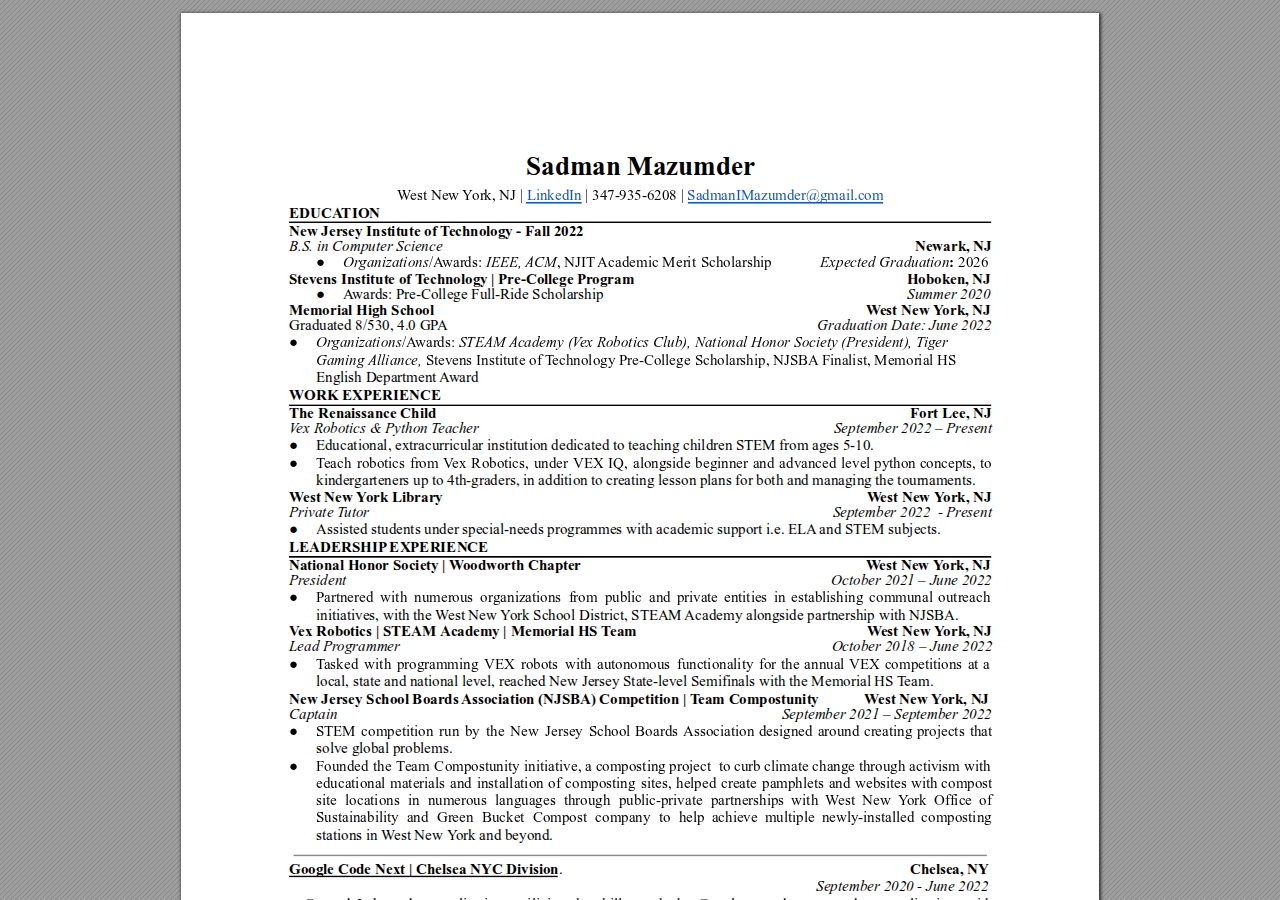
<file: _Resume _ Sadman Mazumder.html>
<!DOCTYPE html>
<!-- Created by pdf2htmlEX (https://github.com/pdf2htmlEX/pdf2htmlEX) -->
<html xmlns="http://www.w3.org/1999/xhtml">
<head>
<meta charset="utf-8"/>
<meta name="generator" content="pdf2htmlEX"/>
<meta http-equiv="X-UA-Compatible" content="IE=edge,chrome=1"/>
<style type="text/css">
/*! 
 * Base CSS for pdf2htmlEX
 * Copyright 2012,2013 Lu Wang <coolwanglu@gmail.com> 
 * https://github.com/pdf2htmlEX/pdf2htmlEX/blob/master/share/LICENSE
 */#sidebar{position:absolute;top:0;left:0;bottom:0;width:250px;padding:0;margin:0;overflow:auto}#page-container{position:absolute;top:0;left:0;margin:0;padding:0;border:0}@media screen{#sidebar.opened+#page-container{left:250px}#page-container{bottom:0;right:0;overflow:auto}.loading-indicator{display:none}.loading-indicator.active{display:block;position:absolute;width:64px;height:64px;top:50%;left:50%;margin-top:-32px;margin-left:-32px}.loading-indicator img{position:absolute;top:0;left:0;bottom:0;right:0}}@media print{@page{margin:0}html{margin:0}body{margin:0;-webkit-print-color-adjust:exact}#sidebar{display:none}#page-container{width:auto;height:auto;overflow:visible;background-color:transparent}.d{display:none}}.pf{position:relative;background-color:white;overflow:hidden;margin:0;border:0}.pc{position:absolute;border:0;padding:0;margin:0;top:0;left:0;width:100%;height:100%;overflow:hidden;display:block;transform-origin:0 0;-ms-transform-origin:0 0;-webkit-transform-origin:0 0}.pc.opened{display:block}.bf{position:absolute;border:0;margin:0;top:0;bottom:0;width:100%;height:100%;-ms-user-select:none;-moz-user-select:none;-webkit-user-select:none;user-select:none}.bi{position:absolute;border:0;margin:0;-ms-user-select:none;-moz-user-select:none;-webkit-user-select:none;user-select:none}@media print{.pf{margin:0;box-shadow:none;page-break-after:always;page-break-inside:avoid}@-moz-document url-prefix(){.pf{overflow:visible;border:1px solid #fff}.pc{overflow:visible}}}.c{position:absolute;border:0;padding:0;margin:0;overflow:hidden;display:block}.t{position:absolute;white-space:pre;font-size:1px;transform-origin:0 100%;-ms-transform-origin:0 100%;-webkit-transform-origin:0 100%;unicode-bidi:bidi-override;-moz-font-feature-settings:"liga" 0}.t:after{content:''}.t:before{content:'';display:inline-block}.t span{position:relative;unicode-bidi:bidi-override}._{display:inline-block;color:transparent;z-index:-1}::selection{background:rgba(127,255,255,0.4)}::-moz-selection{background:rgba(127,255,255,0.4)}.pi{display:none}.d{position:absolute;transform-origin:0 100%;-ms-transform-origin:0 100%;-webkit-transform-origin:0 100%}.it{border:0;background-color:rgba(255,255,255,0.0)}.ir:hover{cursor:pointer}</style>
<style type="text/css">
/*! 
 * Fancy styles for pdf2htmlEX
 * Copyright 2012,2013 Lu Wang <coolwanglu@gmail.com> 
 * https://github.com/pdf2htmlEX/pdf2htmlEX/blob/master/share/LICENSE
 */@keyframes fadein{from{opacity:0}to{opacity:1}}@-webkit-keyframes fadein{from{opacity:0}to{opacity:1}}@keyframes swing{0{transform:rotate(0)}10%{transform:rotate(0)}90%{transform:rotate(720deg)}100%{transform:rotate(720deg)}}@-webkit-keyframes swing{0{-webkit-transform:rotate(0)}10%{-webkit-transform:rotate(0)}90%{-webkit-transform:rotate(720deg)}100%{-webkit-transform:rotate(720deg)}}@media screen{#sidebar{background-color:#2f3236;background-image:url("[data-uri]")}#outline{font-family:Georgia,Times,"Times New Roman",serif;font-size:13px;margin:2em 1em}#outline ul{padding:0}#outline li{list-style-type:none;margin:1em 0}#outline li>ul{margin-left:1em}#outline a,#outline a:visited,#outline a:hover,#outline a:active{line-height:1.2;color:#e8e8e8;text-overflow:ellipsis;white-space:nowrap;text-decoration:none;display:block;overflow:hidden;outline:0}#outline a:hover{color:#0cf}#page-container{background-color:#9e9e9e;background-image:url("[data-uri]");-webkit-transition:left 500ms;transition:left 500ms}.pf{margin:13px auto;box-shadow:1px 1px 3px 1px #333;border-collapse:separate}.pc.opened{-webkit-animation:fadein 100ms;animation:fadein 100ms}.loading-indicator.active{-webkit-animation:swing 1.5s ease-in-out .01s infinite alternate none;animation:swing 1.5s ease-in-out .01s infinite alternate none}.checked{background:no-repeat url([data-uri])}}</style>
<style type="text/css">
.ff0{font-family:sans-serif;visibility:hidden;}
@font-face{font-family:ff1;src:url('[data-uri]')format("woff");}.ff1{font-family:ff1;line-height:0.893555;font-style:normal;font-weight:normal;visibility:visible;}
@font-face{font-family:ff2;src:url('[data-uri]')format("woff");}.ff2{font-family:ff2;line-height:0.910645;font-style:normal;font-weight:normal;visibility:visible;}
@font-face{font-family:ff3;src:url('[data-uri]')format("woff");}.ff3{font-family:ff3;line-height:0.910156;font-style:normal;font-weight:normal;visibility:visible;}
@font-face{font-family:ff4;src:url('[data-uri]')format("woff");}.ff4{font-family:ff4;line-height:0.666504;font-style:normal;font-weight:normal;visibility:visible;}
@font-face{font-family:ff5;src:url('[data-uri]')format("woff");}.ff5{font-family:ff5;line-height:0.666504;font-style:normal;font-weight:normal;visibility:visible;}
.m0{transform:matrix(0.375000,0.000000,0.000000,0.375000,0,0);-ms-transform:matrix(0.375000,0.000000,0.000000,0.375000,0,0);-webkit-transform:matrix(0.375000,0.000000,0.000000,0.375000,0,0);}
.m1{transform:matrix(1.500000,0.000000,0.000000,1.500000,0,0);-ms-transform:matrix(1.500000,0.000000,0.000000,1.500000,0,0);-webkit-transform:matrix(1.500000,0.000000,0.000000,1.500000,0,0);}
.v0{vertical-align:0.000000px;}
.ls0{letter-spacing:0.000000px;}
.sc_{text-shadow:none;}
.sc0{text-shadow:-0.015em 0 transparent,0 0.015em transparent,0.015em 0 transparent,0 -0.015em  transparent;}
@media screen and (-webkit-min-device-pixel-ratio:0){
.sc_{-webkit-text-stroke:0px transparent;}
.sc0{-webkit-text-stroke:0.015em transparent;text-shadow:none;}
}
.ws0{word-spacing:0.000000px;}
._2{margin-left:-4.561726px;}
._0{margin-left:-3.217834px;}
._1{margin-left:-1.538922px;}
._b{width:11.373730px;}
._e{width:12.540769px;}
._5{width:13.787986px;}
._14{width:15.307037px;}
._15{width:16.596907px;}
._13{width:18.936344px;}
._19{width:20.167896px;}
._1a{width:21.974488px;}
._4{width:47.839844px;}
._6{width:129.875677px;}
._16{width:614.220689px;}
._7{width:727.289891px;}
._11{width:758.139287px;}
._8{width:810.301060px;}
._1b{width:926.316428px;}
._d{width:946.346308px;}
._a{width:985.765932px;}
._f{width:1130.009737px;}
._17{width:1150.463212px;}
._9{width:1152.191115px;}
._18{width:1185.655053px;}
._10{width:1235.871603px;}
._3{width:1259.989878px;}
._c{width:1264.330645px;}
._12{width:1293.822584px;}
.fc1{color:rgb(17,85,204);}
.fc0{color:rgb(0,0,0);}
.fs1{font-size:39.999999px;}
.fs0{font-size:72.000000px;}
.y0{bottom:-0.750000px;}
.y34{bottom:128.060673px;}
.y33{bottom:151.309203px;}
.y32{bottom:170.807733px;}
.y31{bottom:188.056278px;}
.y30{bottom:205.304808px;}
.y2f{bottom:222.553338px;}
.y2e{bottom:239.801883px;}
.y2d{bottom:257.050413px;}
.y2c{bottom:274.298943px;}
.y2b{bottom:291.547488px;}
.y2a{bottom:308.796018px;}
.y29{bottom:326.044548px;}
.y28{bottom:360.541623px;}
.y27{bottom:377.790153px;}
.y26{bottom:395.038698px;}
.y25{bottom:412.287228px;}
.y24{bottom:429.535765px;}
.y23{bottom:446.850213px;}
.y22{bottom:464.098750px;}
.y21{bottom:481.142816px;}
.y20{bottom:497.224368px;}
.y1f{bottom:514.472898px;}
.y1e{bottom:531.721435px;}
.y1d{bottom:548.765501px;}
.y1c{bottom:564.576656px;}
.y1b{bottom:580.658208px;}
.y1a{bottom:597.906730px;}
.y19{bottom:614.950811px;}
.y18{bottom:630.761966px;}
.y17{bottom:649.093503px;}
.y16{bottom:666.342040px;}
.y15{bottom:683.386106px;}
.y14{bottom:699.197261px;}
.y13{bottom:715.278813px;}
.y12{bottom:732.527350px;}
.y11{bottom:749.841790px;}
.y10{bottom:766.885871px;}
.yf{bottom:782.697026px;}
.ye{bottom:801.028563px;}
.yd{bottom:818.277093px;}
.yc{bottom:835.525638px;}
.yb{bottom:852.774175px;}
.ya{bottom:869.818241px;}
.y9{bottom:885.629396px;}
.y8{bottom:901.440546px;}
.y7{bottom:917.312141px;}
.y6{bottom:933.123291px;}
.y5{bottom:948.994873px;}
.y4{bottom:964.806031px;}
.y3{bottom:983.137572px;}
.y2{bottom:1000.115723px;}
.y1{bottom:1024.792967px;}
.h4{height:27.109374px;}
.h5{height:27.773437px;}
.h3{height:27.792968px;}
.h2{height:48.796875px;}
.h0{height:1188.000000px;}
.h1{height:1188.750000px;}
.w0{width:918.000000px;}
.w1{width:918.750000px;}
.x0{left:0.000000px;}
.x3{left:108.000000px;}
.x4{left:135.000000px;}
.x2{left:215.964277px;}
.x1{left:344.625728px;}
.x5{left:635.233883px;}
@media print{
.v0{vertical-align:0.000000pt;}
.ls0{letter-spacing:0.000000pt;}
.ws0{word-spacing:0.000000pt;}
._2{margin-left:-4.054867pt;}
._0{margin-left:-2.860297pt;}
._1{margin-left:-1.367930pt;}
._b{width:10.109983pt;}
._e{width:11.147350pt;}
._5{width:12.255987pt;}
._14{width:13.606256pt;}
._15{width:14.752806pt;}
._13{width:16.832306pt;}
._19{width:17.927019pt;}
._1a{width:19.532878pt;}
._4{width:42.524306pt;}
._6{width:115.445046pt;}
._16{width:545.973946pt;}
._7{width:646.479903pt;}
._11{width:673.901589pt;}
._8{width:720.267609pt;}
._1b{width:823.392380pt;}
._d{width:841.196718pt;}
._a{width:876.236384pt;}
._f{width:1004.453099pt;}
._17{width:1022.633967pt;}
._9{width:1024.169880pt;}
._18{width:1053.915603pt;}
._10{width:1098.552536pt;}
._3{width:1119.991003pt;}
._c{width:1123.849462pt;}
._12{width:1150.064519pt;}
.fs1{font-size:35.555555pt;}
.fs0{font-size:64.000000pt;}
.y0{bottom:-0.666667pt;}
.y34{bottom:113.831710pt;}
.y33{bottom:134.497070pt;}
.y32{bottom:151.829096pt;}
.y31{bottom:167.161136pt;}
.y30{bottom:182.493163pt;}
.y2f{bottom:197.825190pt;}
.y2e{bottom:213.157230pt;}
.y2d{bottom:228.489256pt;}
.y2c{bottom:243.821283pt;}
.y2b{bottom:259.153323pt;}
.y2a{bottom:274.485350pt;}
.y29{bottom:289.817376pt;}
.y28{bottom:320.481443pt;}
.y27{bottom:335.813470pt;}
.y26{bottom:351.145510pt;}
.y25{bottom:366.477536pt;}
.y24{bottom:381.809569pt;}
.y23{bottom:397.200190pt;}
.y22{bottom:412.532223pt;}
.y21{bottom:427.682503pt;}
.y20{bottom:441.977216pt;}
.y1f{bottom:457.309243pt;}
.y1e{bottom:472.641276pt;}
.y1d{bottom:487.791556pt;}
.y1c{bottom:501.845916pt;}
.y1b{bottom:516.140630pt;}
.y1a{bottom:531.472649pt;}
.y19{bottom:546.622943pt;}
.y18{bottom:560.677303pt;}
.y17{bottom:576.972003pt;}
.y16{bottom:592.304036pt;}
.y15{bottom:607.454316pt;}
.y14{bottom:621.508676pt;}
.y13{bottom:635.803390pt;}
.y12{bottom:651.135423pt;}
.y11{bottom:666.526036pt;}
.y10{bottom:681.676330pt;}
.yf{bottom:695.730690pt;}
.ye{bottom:712.025390pt;}
.yd{bottom:727.357416pt;}
.yc{bottom:742.689456pt;}
.yb{bottom:758.021489pt;}
.ya{bottom:773.171770pt;}
.y9{bottom:787.226130pt;}
.y8{bottom:801.280486pt;}
.y7{bottom:815.388570pt;}
.y6{bottom:829.442926pt;}
.y5{bottom:843.550998pt;}
.y4{bottom:857.605360pt;}
.y3{bottom:873.900064pt;}
.y2{bottom:888.991754pt;}
.y1{bottom:910.927082pt;}
.h4{height:24.097222pt;}
.h5{height:24.687499pt;}
.h3{height:24.704860pt;}
.h2{height:43.375000pt;}
.h0{height:1056.000000pt;}
.h1{height:1056.666667pt;}
.w0{width:816.000000pt;}
.w1{width:816.666667pt;}
.x0{left:0.000000pt;}
.x3{left:96.000000pt;}
.x4{left:120.000000pt;}
.x2{left:191.968246pt;}
.x1{left:306.333980pt;}
.x5{left:564.652340pt;}
}
</style>
<script>
/*
 Copyright 2012 Mozilla Foundation 
 Copyright 2013 Lu Wang <coolwanglu@gmail.com>
 Apachine License Version 2.0 
*/
(function(){function b(a,b,e,f){var c=(a.className||"").split(/\s+/g);""===c[0]&&c.shift();var d=c.indexOf(b);0>d&&e&&c.push(b);0<=d&&f&&c.splice(d,1);a.className=c.join(" ");return 0<=d}if(!("classList"in document.createElement("div"))){var e={add:function(a){b(this.element,a,!0,!1)},contains:function(a){return b(this.element,a,!1,!1)},remove:function(a){b(this.element,a,!1,!0)},toggle:function(a){b(this.element,a,!0,!0)}};Object.defineProperty(HTMLElement.prototype,"classList",{get:function(){if(this._classList)return this._classList;
var a=Object.create(e,{element:{value:this,writable:!1,enumerable:!0}});Object.defineProperty(this,"_classList",{value:a,writable:!1,enumerable:!1});return a},enumerable:!0})}})();
</script>
<script>
(function(){/*
 pdf2htmlEX.js: Core UI functions for pdf2htmlEX 
 Copyright 2012,2013 Lu Wang <coolwanglu@gmail.com> and other contributors 
 https://github.com/pdf2htmlEX/pdf2htmlEX/blob/master/share/LICENSE 
*/
var pdf2htmlEX=window.pdf2htmlEX=window.pdf2htmlEX||{},CSS_CLASS_NAMES={page_frame:"pf",page_content_box:"pc",page_data:"pi",background_image:"bi",link:"l",input_radio:"ir",__dummy__:"no comma"},DEFAULT_CONFIG={container_id:"page-container",sidebar_id:"sidebar",outline_id:"outline",loading_indicator_cls:"loading-indicator",preload_pages:3,render_timeout:100,scale_step:0.9,key_handler:!0,hashchange_handler:!0,view_history_handler:!0,__dummy__:"no comma"},EPS=1E-6;
function invert(a){var b=a[0]*a[3]-a[1]*a[2];return[a[3]/b,-a[1]/b,-a[2]/b,a[0]/b,(a[2]*a[5]-a[3]*a[4])/b,(a[1]*a[4]-a[0]*a[5])/b]}function transform(a,b){return[a[0]*b[0]+a[2]*b[1]+a[4],a[1]*b[0]+a[3]*b[1]+a[5]]}function get_page_number(a){return parseInt(a.getAttribute("data-page-no"),16)}function disable_dragstart(a){for(var b=0,c=a.length;b<c;++b)a[b].addEventListener("dragstart",function(){return!1},!1)}
function clone_and_extend_objs(a){for(var b={},c=0,e=arguments.length;c<e;++c){var h=arguments[c],d;for(d in h)h.hasOwnProperty(d)&&(b[d]=h[d])}return b}
function Page(a){if(a){this.shown=this.loaded=!1;this.page=a;this.num=get_page_number(a);this.original_height=a.clientHeight;this.original_width=a.clientWidth;var b=a.getElementsByClassName(CSS_CLASS_NAMES.page_content_box)[0];b&&(this.content_box=b,this.original_scale=this.cur_scale=this.original_height/b.clientHeight,this.page_data=JSON.parse(a.getElementsByClassName(CSS_CLASS_NAMES.page_data)[0].getAttribute("data-data")),this.ctm=this.page_data.ctm,this.ictm=invert(this.ctm),this.loaded=!0)}}
Page.prototype={hide:function(){this.loaded&&this.shown&&(this.content_box.classList.remove("opened"),this.shown=!1)},show:function(){this.loaded&&!this.shown&&(this.content_box.classList.add("opened"),this.shown=!0)},rescale:function(a){this.cur_scale=0===a?this.original_scale:a;this.loaded&&(a=this.content_box.style,a.msTransform=a.webkitTransform=a.transform="scale("+this.cur_scale.toFixed(3)+")");a=this.page.style;a.height=this.original_height*this.cur_scale+"px";a.width=this.original_width*this.cur_scale+
"px"},view_position:function(){var a=this.page,b=a.parentNode;return[b.scrollLeft-a.offsetLeft-a.clientLeft,b.scrollTop-a.offsetTop-a.clientTop]},height:function(){return this.page.clientHeight},width:function(){return this.page.clientWidth}};function Viewer(a){this.config=clone_and_extend_objs(DEFAULT_CONFIG,0<arguments.length?a:{});this.pages_loading=[];this.init_before_loading_content();var b=this;document.addEventListener("DOMContentLoaded",function(){b.init_after_loading_content()},!1)}
Viewer.prototype={scale:1,cur_page_idx:0,first_page_idx:0,init_before_loading_content:function(){this.pre_hide_pages()},initialize_radio_button:function(){for(var a=document.getElementsByClassName(CSS_CLASS_NAMES.input_radio),b=0;b<a.length;b++)a[b].addEventListener("click",function(){this.classList.toggle("checked")})},init_after_loading_content:function(){this.sidebar=document.getElementById(this.config.sidebar_id);this.outline=document.getElementById(this.config.outline_id);this.container=document.getElementById(this.config.container_id);
this.loading_indicator=document.getElementsByClassName(this.config.loading_indicator_cls)[0];for(var a=!0,b=this.outline.childNodes,c=0,e=b.length;c<e;++c)if("ul"===b[c].nodeName.toLowerCase()){a=!1;break}a||this.sidebar.classList.add("opened");this.find_pages();if(0!=this.pages.length){disable_dragstart(document.getElementsByClassName(CSS_CLASS_NAMES.background_image));this.config.key_handler&&this.register_key_handler();var h=this;this.config.hashchange_handler&&window.addEventListener("hashchange",
function(a){h.navigate_to_dest(document.location.hash.substring(1))},!1);this.config.view_history_handler&&window.addEventListener("popstate",function(a){a.state&&h.navigate_to_dest(a.state)},!1);this.container.addEventListener("scroll",function(){h.update_page_idx();h.schedule_render(!0)},!1);[this.container,this.outline].forEach(function(a){a.addEventListener("click",h.link_handler.bind(h),!1)});this.initialize_radio_button();this.render()}},find_pages:function(){for(var a=[],b={},c=this.container.childNodes,
e=0,h=c.length;e<h;++e){var d=c[e];d.nodeType===Node.ELEMENT_NODE&&d.classList.contains(CSS_CLASS_NAMES.page_frame)&&(d=new Page(d),a.push(d),b[d.num]=a.length-1)}this.pages=a;this.page_map=b},load_page:function(a,b,c){var e=this.pages;if(!(a>=e.length||(e=e[a],e.loaded||this.pages_loading[a]))){var e=e.page,h=e.getAttribute("data-page-url");if(h){this.pages_loading[a]=!0;var d=e.getElementsByClassName(this.config.loading_indicator_cls)[0];"undefined"===typeof d&&(d=this.loading_indicator.cloneNode(!0),
d.classList.add("active"),e.appendChild(d));var f=this,g=new XMLHttpRequest;g.open("GET",h,!0);g.onload=function(){if(200===g.status||0===g.status){var b=document.createElement("div");b.innerHTML=g.responseText;for(var d=null,b=b.childNodes,e=0,h=b.length;e<h;++e){var p=b[e];if(p.nodeType===Node.ELEMENT_NODE&&p.classList.contains(CSS_CLASS_NAMES.page_frame)){d=p;break}}b=f.pages[a];f.container.replaceChild(d,b.page);b=new Page(d);f.pages[a]=b;b.hide();b.rescale(f.scale);disable_dragstart(d.getElementsByClassName(CSS_CLASS_NAMES.background_image));
f.schedule_render(!1);c&&c(b)}delete f.pages_loading[a]};g.send(null)}void 0===b&&(b=this.config.preload_pages);0<--b&&(f=this,setTimeout(function(){f.load_page(a+1,b)},0))}},pre_hide_pages:function(){var a="@media screen{."+CSS_CLASS_NAMES.page_content_box+"{display:none;}}",b=document.createElement("style");b.styleSheet?b.styleSheet.cssText=a:b.appendChild(document.createTextNode(a));document.head.appendChild(b)},render:function(){for(var a=this.container,b=a.scrollTop,c=a.clientHeight,a=b-c,b=
b+c+c,c=this.pages,e=0,h=c.length;e<h;++e){var d=c[e],f=d.page,g=f.offsetTop+f.clientTop,f=g+f.clientHeight;g<=b&&f>=a?d.loaded?d.show():this.load_page(e):d.hide()}},update_page_idx:function(){var a=this.pages,b=a.length;if(!(2>b)){for(var c=this.container,e=c.scrollTop,c=e+c.clientHeight,h=-1,d=b,f=d-h;1<f;){var g=h+Math.floor(f/2),f=a[g].page;f.offsetTop+f.clientTop+f.clientHeight>=e?d=g:h=g;f=d-h}this.first_page_idx=d;for(var g=h=this.cur_page_idx,k=0;d<b;++d){var f=a[d].page,l=f.offsetTop+f.clientTop,
f=f.clientHeight;if(l>c)break;f=(Math.min(c,l+f)-Math.max(e,l))/f;if(d===h&&Math.abs(f-1)<=EPS){g=h;break}f>k&&(k=f,g=d)}this.cur_page_idx=g}},schedule_render:function(a){if(void 0!==this.render_timer){if(!a)return;clearTimeout(this.render_timer)}var b=this;this.render_timer=setTimeout(function(){delete b.render_timer;b.render()},this.config.render_timeout)},register_key_handler:function(){var a=this;window.addEventListener("DOMMouseScroll",function(b){if(b.ctrlKey){b.preventDefault();var c=a.container,
e=c.getBoundingClientRect(),c=[b.clientX-e.left-c.clientLeft,b.clientY-e.top-c.clientTop];a.rescale(Math.pow(a.config.scale_step,b.detail),!0,c)}},!1);window.addEventListener("keydown",function(b){var c=!1,e=b.ctrlKey||b.metaKey,h=b.altKey;switch(b.keyCode){case 61:case 107:case 187:e&&(a.rescale(1/a.config.scale_step,!0),c=!0);break;case 173:case 109:case 189:e&&(a.rescale(a.config.scale_step,!0),c=!0);break;case 48:e&&(a.rescale(0,!1),c=!0);break;case 33:h?a.scroll_to(a.cur_page_idx-1):a.container.scrollTop-=
a.container.clientHeight;c=!0;break;case 34:h?a.scroll_to(a.cur_page_idx+1):a.container.scrollTop+=a.container.clientHeight;c=!0;break;case 35:a.container.scrollTop=a.container.scrollHeight;c=!0;break;case 36:a.container.scrollTop=0,c=!0}c&&b.preventDefault()},!1)},rescale:function(a,b,c){var e=this.scale;this.scale=a=0===a?1:b?e*a:a;c||(c=[0,0]);b=this.container;c[0]+=b.scrollLeft;c[1]+=b.scrollTop;for(var h=this.pages,d=h.length,f=this.first_page_idx;f<d;++f){var g=h[f].page;if(g.offsetTop+g.clientTop>=
c[1])break}g=f-1;0>g&&(g=0);var g=h[g].page,k=g.clientWidth,f=g.clientHeight,l=g.offsetLeft+g.clientLeft,m=c[0]-l;0>m?m=0:m>k&&(m=k);k=g.offsetTop+g.clientTop;c=c[1]-k;0>c?c=0:c>f&&(c=f);for(f=0;f<d;++f)h[f].rescale(a);b.scrollLeft+=m/e*a+g.offsetLeft+g.clientLeft-m-l;b.scrollTop+=c/e*a+g.offsetTop+g.clientTop-c-k;this.schedule_render(!0)},fit_width:function(){var a=this.cur_page_idx;this.rescale(this.container.clientWidth/this.pages[a].width(),!0);this.scroll_to(a)},fit_height:function(){var a=this.cur_page_idx;
this.rescale(this.container.clientHeight/this.pages[a].height(),!0);this.scroll_to(a)},get_containing_page:function(a){for(;a;){if(a.nodeType===Node.ELEMENT_NODE&&a.classList.contains(CSS_CLASS_NAMES.page_frame)){a=get_page_number(a);var b=this.page_map;return a in b?this.pages[b[a]]:null}a=a.parentNode}return null},link_handler:function(a){var b=a.target,c=b.getAttribute("data-dest-detail");if(c){if(this.config.view_history_handler)try{var e=this.get_current_view_hash();window.history.replaceState(e,
"","#"+e);window.history.pushState(c,"","#"+c)}catch(h){}this.navigate_to_dest(c,this.get_containing_page(b));a.preventDefault()}},navigate_to_dest:function(a,b){try{var c=JSON.parse(a)}catch(e){return}if(c instanceof Array){var h=c[0],d=this.page_map;if(h in d){for(var f=d[h],h=this.pages[f],d=2,g=c.length;d<g;++d){var k=c[d];if(null!==k&&"number"!==typeof k)return}for(;6>c.length;)c.push(null);var g=b||this.pages[this.cur_page_idx],d=g.view_position(),d=transform(g.ictm,[d[0],g.height()-d[1]]),
g=this.scale,l=[0,0],m=!0,k=!1,n=this.scale;switch(c[1]){case "XYZ":l=[null===c[2]?d[0]:c[2]*n,null===c[3]?d[1]:c[3]*n];g=c[4];if(null===g||0===g)g=this.scale;k=!0;break;case "Fit":case "FitB":l=[0,0];k=!0;break;case "FitH":case "FitBH":l=[0,null===c[2]?d[1]:c[2]*n];k=!0;break;case "FitV":case "FitBV":l=[null===c[2]?d[0]:c[2]*n,0];k=!0;break;case "FitR":l=[c[2]*n,c[5]*n],m=!1,k=!0}if(k){this.rescale(g,!1);var p=this,c=function(a){l=transform(a.ctm,l);m&&(l[1]=a.height()-l[1]);p.scroll_to(f,l)};h.loaded?
c(h):(this.load_page(f,void 0,c),this.scroll_to(f))}}}},scroll_to:function(a,b){var c=this.pages;if(!(0>a||a>=c.length)){c=c[a].view_position();void 0===b&&(b=[0,0]);var e=this.container;e.scrollLeft+=b[0]-c[0];e.scrollTop+=b[1]-c[1]}},get_current_view_hash:function(){var a=[],b=this.pages[this.cur_page_idx];a.push(b.num);a.push("XYZ");var c=b.view_position(),c=transform(b.ictm,[c[0],b.height()-c[1]]);a.push(c[0]/this.scale);a.push(c[1]/this.scale);a.push(this.scale);return JSON.stringify(a)}};
pdf2htmlEX.Viewer=Viewer;})();
</script>
<script>
try{
pdf2htmlEX.defaultViewer = new pdf2htmlEX.Viewer({});
}catch(e){}
</script>
<title></title>
</head>
<body>
<div id="sidebar">
<div id="outline">
</div>
</div>
<div id="page-container">
<div id="pf1" class="pf w0 h0" data-page-no="1"><div class="pc pc1 w0 h0"><img class="bi x0 y0 w1 h1" alt="" src="[data-uri]"/><div class="t m0 x1 h2 y1 ff1 fs0 fc0 sc0 ls0 ws0">Sadman Mazumder</div><div class="t m0 x2 h3 y2 ff2 fs1 fc0 sc0 ls0 ws0">W<span class="_ _0"></span>est New <span class="_ _1"></span>Y<span class="_ _0"></span>ork, NJ |<span class="_"> </span><span class="fc1">LinkedIn<span class="_"> </span></span>| 347-935-6208 |<span class="_"> </span><span class="fc1">SadmanIMazumder@gmail.com</span></div><div class="t m0 x3 h4 y3 ff1 fs1 fc0 sc0 ls0 ws0">EDUCA<span class="_ _0"></span>TION</div><div class="t m0 x3 h4 y4 ff1 fs1 fc0 sc0 ls0 ws0">New Jersey Institute of T<span class="_ _2"></span>echnology - Fall 2022</div><div class="t m0 x3 h5 y5 ff3 fs1 fc0 sc0 ls0 ws0">B.S. in Computer Science<span class="_ _3"> </span><span class="ff1">Newark, NJ</span></div><div class="t m0 x4 h3 y6 ff4 fs1 fc0 sc0 ls0 ws0">●<span class="_ _4"> </span><span class="ff3">Or<span class="_ _1"></span>ganizations<span class="ff2">/A<span class="_ _2"></span>wards:<span class="_"> </span><span class="ff3">IEEE, ACM</span>, NJIT <span class="_ _0"></span>Academic Merit<span class="_ _5"> </span>Scholarship<span class="_ _6"> </span><span class="ff3">Expected Graduation<span class="ff1">:<span class="_"> </span></span></span>2026</span></span></div><div class="t m0 x3 h4 y7 ff1 fs1 fc0 sc0 ls0 ws0">Stevens Institute of T<span class="_ _2"></span>echnology | Pre-College Pr<span class="_ _1"></span>ogram<span class="_ _7"> </span>Hoboken, NJ</div><div class="t m0 x4 h3 y8 ff5 fs1 fc0 sc0 ls0 ws0">●<span class="_ _4"> </span><span class="ff2">A<span class="_ _2"></span>wards: Pre-College Full-Ride Scholarship<span class="_ _8"> </span><span class="ff3">Summer 2020</span></span></div><div class="t m0 x3 h4 y9 ff1 fs1 fc0 sc0 ls0 ws0">Memorial High School<span class="_ _9"> </span>W<span class="_ _0"></span>est New Y<span class="_ _2"></span>ork, NJ</div><div class="t m0 x3 h3 ya ff2 fs1 fc0 sc0 ls0 ws0">Graduated 8/530, 4.0 GP<span class="_ _2"></span>A<span class="_ _a"> </span><span class="ff3">Graduation Date: June 2022</span></div><div class="t m0 x3 h3 yb ff4 fs1 fc0 sc0 ls0 ws0">●<span class="_ _4"> </span><span class="ff3">Or<span class="_ _1"></span>ganizations<span class="ff2">/A<span class="_ _2"></span>wards:<span class="_"> </span><span class="ff3">STEAM Academy (V<span class="_ _2"></span>ex Robotics<span class="_"> </span>Club), National Honor Society (Presi<span class="_ _1"></span>dent), T<span class="_ _1"></span>iger</span></span></span></div><div class="t m0 x4 h3 yc ff3 fs1 fc0 sc0 ls0 ws0">Gaming Alliance,<span class="_"> </span><span class="ff2">Stevens Institute of T<span class="_ _2"></span>echnology Pre-College<span class="_ _b"> </span>Scholarship, NJSBA<span class="_ _0"></span> Finalist, Memorial HS</span></div><div class="t m0 x4 h3 yd ff2 fs1 fc0 sc0 ls0 ws0">English Department <span class="_ _0"></span>A<span class="_ _0"></span>ward</div><div class="t m0 x3 h4 ye ff1 fs1 fc0 sc0 ls0 ws0">WORK EXPERIENCE</div><div class="t m0 x3 h4 yf ff1 fs1 fc0 sc0 ls0 ws0">The Renaissance Child<span class="_ _c"> </span>Fort Lee, NJ</div><div class="t m0 x3 h5 y10 ff3 fs1 fc0 sc0 ls0 ws0">V<span class="_ _2"></span>ex Robotics &amp; Python T<span class="_ _2"></span>eacher<span class="_ _d"> </span>September 2022 – Pr<span class="_ _1"></span>esent</div><div class="t m0 x3 h3 y11 ff4 fs1 fc0 sc0 ls0 ws0">●<span class="_ _4"> </span><span class="ff2">Educational, extracurricular institution dedicated to teaching children STEM from ages 5-10.</span></div><div class="t m0 x3 h3 y12 ff4 fs1 fc0 sc0 ls0 ws0">●<span class="_ _4"> </span><span class="ff2">T<span class="_ _0"></span>each<span class="_ _5"> </span>robotics<span class="_ _e"> </span>from<span class="_ _e"> </span>V<span class="_ _2"></span>ex<span class="_ _e"> </span>Robotics,<span class="_ _5"> </span>under<span class="_ _e"> </span>VEX<span class="_ _e"> </span>IQ,<span class="_ _5"> </span>alongside<span class="_ _e"> </span>beginner<span class="_ _e"> </span>and<span class="_ _5"> </span>advanced<span class="_ _e"> </span>level<span class="_"> </span>python<span class="_"> </span>concepts,<span class="_"> </span>to</span></div><div class="t m0 x4 h3 y13 ff2 fs1 fc0 sc0 ls0 ws0">kindergarteners up to 4th-graders, in addition<span class="_ _1"></span> to creating lesson plans for both and managing the tournaments.</div><div class="t m0 x3 h4 y14 ff1 fs1 fc0 sc0 ls0 ws0">W<span class="_ _0"></span>est New Y<span class="_ _2"></span>ork Library<span class="_ _f"> </span>W<span class="_ _0"></span>est New Y<span class="_ _2"></span>ork, NJ</div><div class="t m0 x3 h5 y15 ff3 fs1 fc0 sc0 ls0 ws0">Private T<span class="_ _0"></span>utor<span class="_ _10"> </span>September 2022  - Pr<span class="_ _1"></span>esent</div><div class="t m0 x3 h3 y16 ff4 fs1 fc0 sc0 ls0 ws0">●<span class="_ _4"> </span><span class="ff2">Assisted students under special-needs programmes with academic support i.e. ELA<span class="_ _0"></span> and STEM subjects.</span></div><div class="t m0 x3 h4 y17 ff1 fs1 fc0 sc0 ls0 ws0">LEADERSHIP<span class="_ _0"></span> EXPERIENCE</div><div class="t m0 x3 h4 y18 ff1 fs1 fc0 sc0 ls0 ws0">National Honor Society | <span class="_ _1"></span>W<span class="_ _0"></span>oodworth Chapter<span class="_ _11"> </span>W<span class="_ _0"></span>est New Y<span class="_ _2"></span>ork, NJ</div><div class="t m0 x3 h5 y19 ff3 fs1 fc0 sc0 ls0 ws0">Pr<span class="_ _1"></span>esident<span class="_ _12"> </span>October 2021 – June 2022</div><div class="t m0 x3 h3 y1a ff4 fs1 fc0 sc0 ls0 ws0">●<span class="_ _4"> </span><span class="ff2">Partnered<span class="_ _13"> </span>with<span class="_ _13"> </span>numerous<span class="_ _13"> </span>organizations<span class="_ _13"> </span>from<span class="_ _13"> </span>public<span class="_ _13"> </span>and<span class="_ _14"> </span>private<span class="_ _14"> </span>entities<span class="_ _15"> </span>in<span class="_ _14"> </span>establishing<span class="_ _15"> </span>communal<span class="_ _14"> </span>outreach</span></div><div class="t m0 x4 h3 y1b ff2 fs1 fc0 sc0 ls0 ws0">initiatives, with the W<span class="_ _2"></span>est New <span class="_ _1"></span>Y<span class="_ _0"></span>ork School District, STEAM <span class="_ _0"></span>Academy alongside partnership with NJSBA.</div><div class="t m0 x3 h4 y1c ff1 fs1 fc0 sc0 ls0 ws0">V<span class="_ _2"></span>ex Robotics | STEAM <span class="_ _1"></span>Academy | Memorial HS T<span class="_ _2"></span>eam<span class="_ _16"> </span>W<span class="_ _0"></span>est New Y<span class="_ _2"></span>ork, NJ</div><div class="t m0 x3 h5 y1d ff3 fs1 fc0 sc0 ls0 ws0">Lead Pr<span class="_ _1"></span>ogrammer<span class="_ _17"> </span>October 2018 – June 2022</div><div class="t m0 x3 h3 y1e ff4 fs1 fc0 sc0 ls0 ws0">●<span class="_ _4"> </span><span class="ff2">T<span class="_ _0"></span>asked<span class="_ _15"> </span>with<span class="_ _14"> </span>programming<span class="_ _15"> </span>VEX<span class="_ _14"> </span>robots<span class="_ _15"> </span>with<span class="_ _14"> </span>autonomous<span class="_ _15"> </span>functionality<span class="_ _14"> </span>for<span class="_ _e"> </span>the<span class="_ _5"> </span>annual<span class="_ _e"> </span>VEX<span class="_ _e"> </span>competitions<span class="_ _5"> </span>at<span class="_ _e"> </span>a</span></div><div class="t m0 x4 h3 y1f ff2 fs1 fc0 sc0 ls0 ws0">local, state and national level, reached New Jersey State-level Semifinals with the Memorial HS <span class="_ _1"></span>T<span class="_ _0"></span>eam.</div><div class="t m0 x3 h4 y20 ff1 fs1 fc0 sc0 ls0 ws0">New Jersey School Boards <span class="_ _0"></span>Association (NJSBA) Competition | T<span class="_ _2"></span>eam Compostunity            W<span class="_ _0"></span>est New Y<span class="_ _2"></span>ork, NJ</div><div class="t m0 x3 h5 y21 ff3 fs1 fc0 sc0 ls0 ws0">Captain<span class="_ _18"> </span>September 2021 – September 2022</div><div class="t m0 x3 h3 y22 ff4 fs1 fc0 sc0 ls0 ws0">●<span class="_ _4"> </span><span class="ff2">STEM<span class="_ _14"> </span>competition<span class="_ _15"> </span>run<span class="_ _14"> </span>by<span class="_ _15"> </span>the<span class="_ _14"> </span>New<span class="_ _15"> </span>Jersey<span class="_ _14"> </span>School<span class="_ _5"> </span>Boards<span class="_ _e"> </span>Association<span class="_ _e"> </span>designed<span class="_ _5"> </span>around<span class="_ _e"> </span>creating<span class="_ _e"> </span>projects<span class="_ _5"> </span>that</span></div><div class="t m0 x4 h3 y23 ff2 fs1 fc0 sc0 ls0 ws0">solve global problems.</div><div class="t m0 x3 h3 y24 ff4 fs1 fc0 sc0 ls0 ws0">●<span class="_ _4"> </span><span class="ff2">Founded<span class="_ _e"> </span>the<span class="_ _e"> </span>T<span class="_ _1"></span>eam<span class="_ _e"> </span>Compostunity<span class="_ _e"> </span>initiative,<span class="_"> </span>a<span class="_"> </span>composting<span class="_"> </span>project<span class="_ _19"> </span>to<span class="_"> </span>curb<span class="_"> </span>climate<span class="_"> </span>change<span class="_"> </span>through<span class="_"> </span>activism<span class="_"> </span>with</span></div><div class="t m0 x4 h3 y25 ff2 fs1 fc0 sc0 ls0 ws0">educational<span class="_ _e"> </span>materials<span class="_ _e"> </span>and<span class="_ _5"> </span>installation<span class="_ _e"> </span>of<span class="_ _e"> </span>composting<span class="_ _5"> </span>sites,<span class="_ _e"> </span>helped<span class="_ _e"> </span>create<span class="_ _5"> </span>pamphlets<span class="_ _e"> </span>and<span class="_ _e"> </span>websites<span class="_"> </span>with<span class="_"> </span>compost</div><div class="t m0 x4 h3 y26 ff2 fs1 fc0 sc0 ls0 ws0">site<span class="_ _1a"> </span>locations<span class="_ _1a"> </span>in<span class="_ _1a"> </span>numerous<span class="_ _1a"> </span>languages<span class="_ _1a"> </span>through<span class="_ _1a"> </span>public-private<span class="_ _1a"> </span>partnerships<span class="_ _13"> </span>with<span class="_ _13"> </span>W<span class="_ _0"></span>est<span class="_ _13"> </span>New<span class="_ _13"> </span>Y<span class="_ _2"></span>ork<span class="_ _13"> </span>Office<span class="_ _13"> </span>of</div><div class="t m0 x4 h3 y27 ff2 fs1 fc0 sc0 ls0 ws0">Sustainability<span class="_ _1a"> </span>and<span class="_ _1a"> </span>Green<span class="_ _1a"> </span>Bucket<span class="_ _1a"> </span>Compost<span class="_ _1a"> </span>company<span class="_ _1a"> </span>to<span class="_ _1a"> </span>help<span class="_ _13"> </span>achieve<span class="_ _13"> </span>multiple<span class="_ _13"> </span>newly-installed<span class="_ _13"> </span>composting</div><div class="t m0 x4 h3 y28 ff2 fs1 fc0 sc0 ls0 ws0">stations in W<span class="_ _2"></span>est New Y<span class="_ _2"></span>ork and beyond.</div><div class="t m0 x3 h3 y29 ff1 fs1 fc0 sc0 ls0 ws0">Google Code Next | Chelsea NYC Division<span class="ff2">.<span class="_ _1b"> </span></span>Chelsea, NY</div><div class="t m0 x5 h5 y2a ff3 fs1 fc0 sc0 ls0 ws0">September 2020 - June 2022</div><div class="t m0 x3 h3 y2b ff2 fs1 fc0 sc0 ls0 ws0">●<span class="_ _14"> </span>Created<span class="_ _15"> </span>Independent<span class="_ _14"> </span>applications<span class="_ _15"> </span>utilizing<span class="_ _14"> </span>the<span class="_ _15"> </span>skills<span class="_ _14"> </span>taught<span class="_ _15"> </span>by<span class="_ _14"> </span>Googlers,<span class="_ _15"> </span>such<span class="_ _e"> </span>as<span class="_ _e"> </span>smartphone<span class="_ _5"> </span>applications<span class="_ _e"> </span>with</div><div class="t m0 x3 h3 y2c ff2 fs1 fc0 sc0 ls0 ws0">Android<span class="_ _13"> </span>Studio,<span class="_ _13"> </span>interactive<span class="_ _13"> </span>front-and-back-end<span class="_ _13"> </span>websites<span class="_ _13"> </span>with<span class="_ _13"> </span>SQL<span class="_ _13"> </span>databases<span class="_ _13"> </span>and<span class="_ _13"> </span>Flask,<span class="_ _14"> </span>and<span class="_ _15"> </span>image-recognition</div><div class="t m0 x3 h3 y2d ff2 fs1 fc0 sc0 ls0 ws0">software through Machine Learning with T<span class="_ _2"></span>ensorflow and Coral, all under the Launch and T<span class="_ _0"></span>eam Edge program.</div><div class="t m0 x3 h3 y2e ff2 fs1 fc0 sc0 ls0 ws0">●<span class="_ _14"> </span>Gained<span class="_ _15"> </span>insight<span class="_ _e"> </span>into<span class="_ _e"> </span>the<span class="_ _5"> </span>T<span class="_ _0"></span>ech<span class="_ _e"> </span>Industry<span class="_ _5"> </span>in<span class="_ _e"> </span>regards<span class="_ _e"> </span>to<span class="_ _5"> </span>the<span class="_ _e"> </span>expertise<span class="_ _e"> </span>needed<span class="_ _5"> </span>to<span class="_ _e"> </span>succeed<span class="_ _e"> </span>in<span class="_ _5"> </span>the<span class="_ _e"> </span>field<span class="_ _5"> </span>and<span class="_ _e"> </span>networking.</div><div class="t m0 x3 h3 y2f ff2 fs1 fc0 sc0 ls0 ws0">Received<span class="_ _e"> </span>the<span class="_ _e"> </span>privilege<span class="_ _5"> </span>to<span class="_ _e"> </span>communicate<span class="_ _e"> </span>with<span class="_ _5"> </span>leading<span class="_ _e"> </span>programmers<span class="_ _e"> </span>and<span class="_"> </span>developers<span class="_"> </span>in<span class="_"> </span>the<span class="_"> </span>industry<span class="_"> </span>such<span class="_"> </span>as<span class="_"> </span>Y<span class="_ _0"></span>outube’<span class="_ _0"></span>s</div><div class="t m0 x3 h3 y30 ff2 fs1 fc0 sc0 ls0 ws0">Algorithm<span class="_ _13"> </span>head<span class="_ _14"> </span>and<span class="_ _15"> </span>James<span class="_ _14"> </span>McLurkin<span class="_ _15"> </span>of<span class="_ _14"> </span>Google’<span class="_ _1"></span>s<span class="_ _14"> </span>Hardware<span class="_ _15"> </span>Architecture<span class="_ _14"> </span>department,<span class="_ _15"> </span>who<span class="_ _14"> </span>invented<span class="_ _15"> </span>the<span class="_ _14"> </span>world’<span class="_ _1"></span>s</div><div class="t m0 x3 h3 y31 ff2 fs1 fc0 sc0 ls0 ws0">smallest, self-contained, autonomous swarm robots.</div><div class="t m0 x3 h4 y32 ff1 fs1 fc0 sc0 ls0 ws0">SKILLS &amp; INTERESTS</div><div class="t m0 x3 h3 y33 ff1 fs1 fc0 sc0 ls0 ws0">Skills:<span class="_"> </span><span class="ff2">Microsoft 365 | V<span class="_ _0"></span>isual Studio | Github | Python,<span class="_"> </span>C++/C#, HTML/CSS, Javascript/Java | Fluent in Bengali</span></div><div class="t m0 x3 h3 y34 ff1 fs1 fc0 sc0 ls0 ws0">Interests:<span class="_"> </span><span class="ff2">Game Design, Illustration, <span class="_ _0"></span>AI &amp; ML, Music,<span class="_ _b"> </span>Chess, Badminton</span></div><a class="l" href="https://www.linkedin.com/in/sadman-mazumder-098356214/"><div class="d m1" style="border-style:none;position:absolute;left:345.353670px;bottom:997.141485px;width:36.640960px;height:10.540770px;background-color:rgba(255,255,255,0.000001);"></div></a><a class="l" href="mailto:SadmanIMazumder@gmail.com"><div class="d m1" style="border-style:none;position:absolute;left:506.269815px;bottom:997.141485px;width:130.510590px;height:10.540770px;background-color:rgba(255,255,255,0.000001);"></div></a></div><div class="pi" data-data='{"ctm":[1.500000,0.000000,0.000000,1.500000,0.000000,0.000000]}'></div></div>
<div id="pf2" class="pf w0 h0" data-page-no="2"><div class="pc pc2 w0 h0"><img class="bi x0 y0 w1 h1" alt="" src="[data-uri]"/></div><div class="pi" data-data='{"ctm":[1.500000,0.000000,0.000000,1.500000,0.000000,0.000000]}'></div></div>
</div>
<div class="loading-indicator">
<img alt="" src="[data-uri]"/>
</div>
</body>
</html>
</file>
